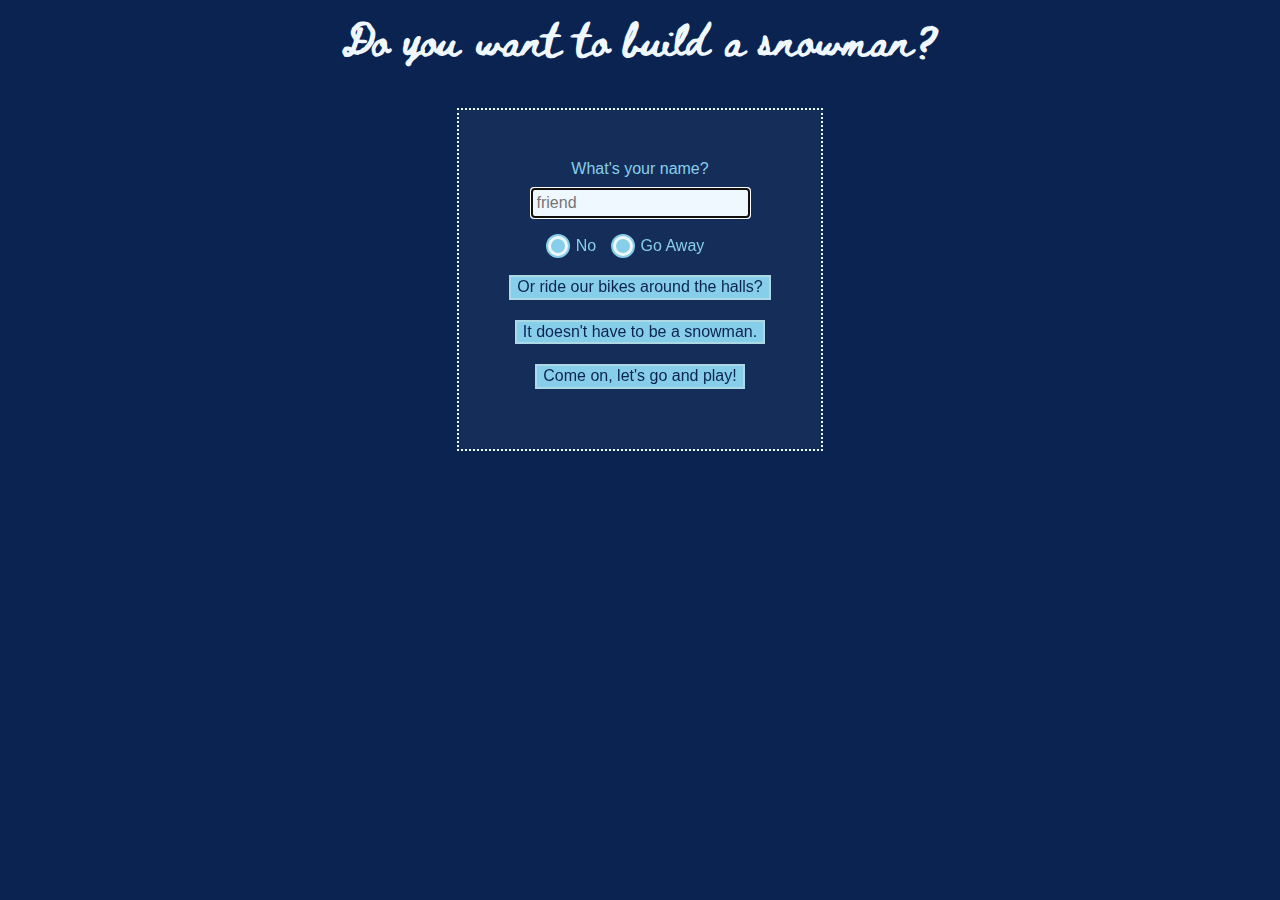
<file: fancy.html>
<!DOCTYPE html>
<html lang="en">
<head>
    <meta charset="UTF-8">
    <meta name="viewport" content="width=device-width, initial-scale=1.0">
    <!--[if lt IE 9]> 
        <script src="http://html5shim.googlecode.com/svn/trunk/html5.js"></script> 
    <![endif]--> 
    <link rel="stylesheet" type="text/css" href="normalize.css">
    <link rel="stylesheet" type="text/css" href="fancy.css">
    <link rel="stylesheet" href="https://fonts.googleapis.com/css?family=Beth Ellen">
    <title>Do you want to build a snowman?</title>
</head>
    <header role="banner">
        <h1 class="title">Do you want to build a snowman?</h1>
    </header>
<main role="main">
    <form class="form" role="form">
        <label class="form--label" for="name">What's your name?</label>
        <br>
        <input type="text" role="textinput" class="form--textinput" id="name" name="name" placeholder="friend" autocomplete="off" autofocus />
        <br>
        <div class="form--radioContainer">
            <input type="radio" name="nothappening" id="option-1">
            <label for="option-1"><span class="form--radio" role="radiogroup">No</span></label>
        </div>
        <div class="form--radioContainer">
            <input type="radio" name="nothappening" id="option-2">        
            <label for="option-2"><span class="form--radio" role="radiogroup">Go Away</span></label>
        </div>
        <br>
        <button class="form--button" role="button">Or ride our bikes around the halls?</button>
        <br>
        <button class="form--button" role="button">It doesn't have to be a snowman.</button>
        <br>
        <button class="form--button-excited" role="button">Come on, let's go and play!</button>
    </form>
</main>
</html>
</file>
<file: fancy.css>
body {
    background-color:#0a2351;
    color:skyblue;
    font-family: Verdana, Geneva, Tahoma, sans-serif;
}
.title {
    text-align:center;
    font-family: 'Beth Ellen';
    color:aliceblue;
}
.form {
    border:2px dotted aliceblue;
    background-color:rgb(240, 248, 255, 0.05);
    padding: 50px;
    margin:50px auto;
    width: -webkit-max-content;
    width: -moz-max-content;
    width: max-content;
    text-align: center;
}
.form--textinput {
    margin:10px auto;
}
.form--textinput {
    background-color: aliceblue;
    border:none;
    padding:5px;
}

/* ALL THIS CRAP JUST FOR PRETTY RADIO SELECTORS OMFG */

.form--radioContainer {
    margin:10px;
    display: inline-block;
}
.form--radioContainer label {
    position:relative;
}
.form--radioContainer input[type="radio"] {
    display:none;
}
.form--radio::before, .form--radio::after {
    content:'';
    position:absolute;
    top:0;
    bottom:0;
    margin:auto;
}
.form--radio:hover {
    cursor:pointer;
    color:aliceblue;
}
.form--radio {
    padding:0 10px;
}
.form--radio::before {
    left: -20px;
    width: 20px;
    height: 20px;
    background-color:aliceblue;
    border-radius: 50%;
    border:2px solid skyblue;
}
.form--radio::after {
    left: -15px;
    width: 14px;
    height: 14px;
    border-radius: 50%;
    background-color:skyblue;
    -webkit-transition: background-color 0.3s;
    -o-transition: background-color 0.3s;
    transition: background-color 0.3s;
}
.form--radioContainer input[type="radio"]:checked + label .form--radio::after {
    background-color:#0a2351;
}

/* Back to our regularly scheduled programming */

.form--button, .form--button-excited {
    background-color:skyblue;
    border:2px solid lightblue;
    color:#0a2351;
    margin: 10px auto;

}
.form--button:hover {
    background-color:lightblue;
    border:2px solid aliceblue;
}

/* Okay it's not like I'm not going to put in the effort for a fancy fuckin' button */

.form--button-excited:hover {
    -webkit-animation: rainbow 1s linear;
            animation: rainbow 1s linear;
    -webkit-animation-iteration-count: infinite;
            animation-iteration-count: infinite;
    color:aliceblue;
    border:none;
    padding:2px 10px;
}

@-webkit-keyframes rainbow{
    0%{
        background-color: red;
        translate: 1px, 1px;
        rotate: 0deg;
    }
    10%{
        background-color: orange;
        translate: -1px, -2px;
        rotate: -1deg;
    }
    20%{
        background-color: yellow;
        translate: -3px, 0px;
        rotate: 1deg;
    }
    30%{
        background-color: yellowgreen;
        translate: 3px, 2px;
        rotate: 0deg;
    }
    40%{
        background-color: green;
        translate: 1px, -1px;
        rotate: 1deg;
    }
    50%{
        background-color: aquamarine;
        translate: 1px, 2px;
        rotate: -1deg;
    }
    60%{
        background-color: blue;
        translate: -3px, 1px;
        rotate: 0deg;
    }
    70%{
        background-color: indigo;
        translate: 3px, 1px;
        rotate: -1deg;
    }
    80%{
        background-color: purple;
        translate: -1px, -1px;
        rotate: 1deg;
    }
    90%{
        background-color: violet;
        translate: 1px, 2px;
        rotate: 0deg;
    }
    100%{
        background-color: pink;
        translate: 1px, -2px;
        rotate: -1deg;
    }
}

@keyframes rainbow{
    0%{
        background-color: red;
        translate: 1px, 1px;
        rotate: 0deg;
    }
    10%{
        background-color: orange;
        translate: -1px, -2px;
        rotate: -1deg;
    }
    20%{
        background-color: yellow;
        translate: -3px, 0px;
        rotate: 1deg;
    }
    30%{
        background-color: yellowgreen;
        translate: 3px, 2px;
        rotate: 0deg;
    }
    40%{
        background-color: green;
        translate: 1px, -1px;
        rotate: 1deg;
    }
    50%{
        background-color: aquamarine;
        translate: 1px, 2px;
        rotate: -1deg;
    }
    60%{
        background-color: blue;
        translate: -3px, 1px;
        rotate: 0deg;
    }
    70%{
        background-color: indigo;
        translate: 3px, 1px;
        rotate: -1deg;
    }
    80%{
        background-color: purple;
        translate: -1px, -1px;
        rotate: 1deg;
    }
    90%{
        background-color: violet;
        translate: 1px, 2px;
        rotate: 0deg;
    }
    100%{
        background-color: pink;
        translate: 1px, -2px;
        rotate: -1deg;
    }
}
</file>
